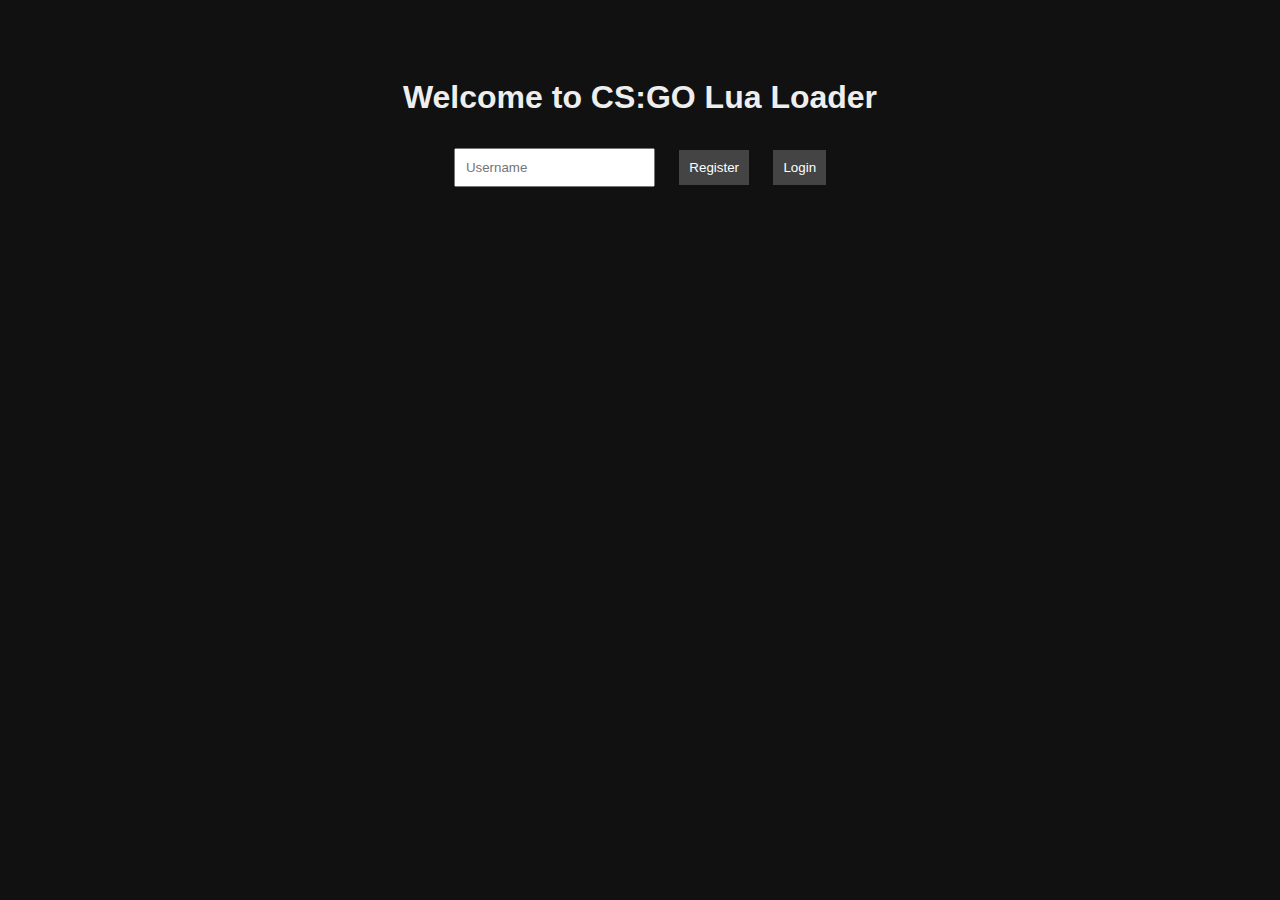
<file: index.html>
<!DOCTYPE html>
<html>
<head>
  <meta charset="UTF-8">
  <title>Loader Panel</title>
  <link rel="stylesheet" href="static/style.css">
</head>
<body>
  <h1>Welcome to CS:GO Lua Loader</h1>
  <input id="username" placeholder="Username" />
  <button onclick="register()">Register</button>
  <button onclick="login()">Login</button>
  <script src="static/script.js"></script>
</body>
</html>
</file>
<file: static/style.css>
body {
  font-family: Arial;
  background: #111;
  color: #eee;
  text-align: center;
  padding-top: 50px;
}
input {
  padding: 10px;
  margin: 10px;
}
button {
  padding: 10px;
  margin: 10px;
  background: #444;
  color: white;
  border: none;
}
</file>
